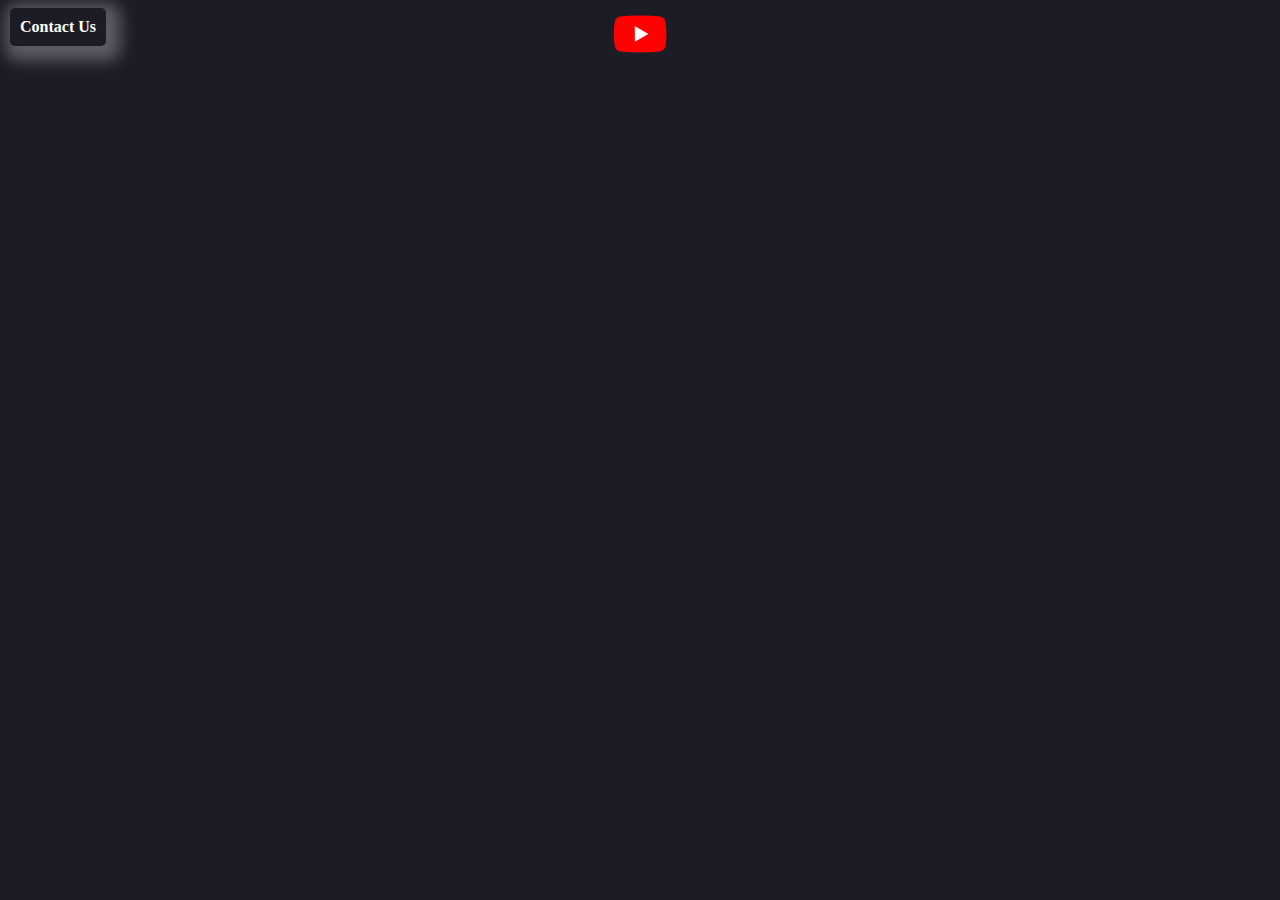
<file: index.html>
<!DOCTYPE html>
<html lang="en" oncontextmenu="return false">
<head>
    <meta charset="UTF-8">
    <meta http-equiv="X-UA-Compatible" content="IE=edge">
    <meta name="viewport" content="width=device-width, initial-scale=1.0">
    <link rel="icon" type="image/x-icon" href="final jdev hd.png" />
   <link rel="stylesheet" href="/css/style.css">
    <title>JDev</title>
</head>
<body>
    
    <div class="header" >
        
       <a href="https://www.youtube.com/channel/UCSGMcwAahToRHe8CQp5lLNA?sub_confirmation=1"><img src="/img/Youtube-logo-png-photo-0.webp" alt="" height="100px" ></a>
   
    </div>
    <a href="/old/index.html"><div class="btn">
        Contact Us
    </div></a>
    <div class='sk-ww-youtube-channel-videos' data-embed-id='103663'></div>
    <script src='https://widgets.sociablekit.com/youtube-channel-videos/widget.js' async defer></script>
</body>
</html>
</file>
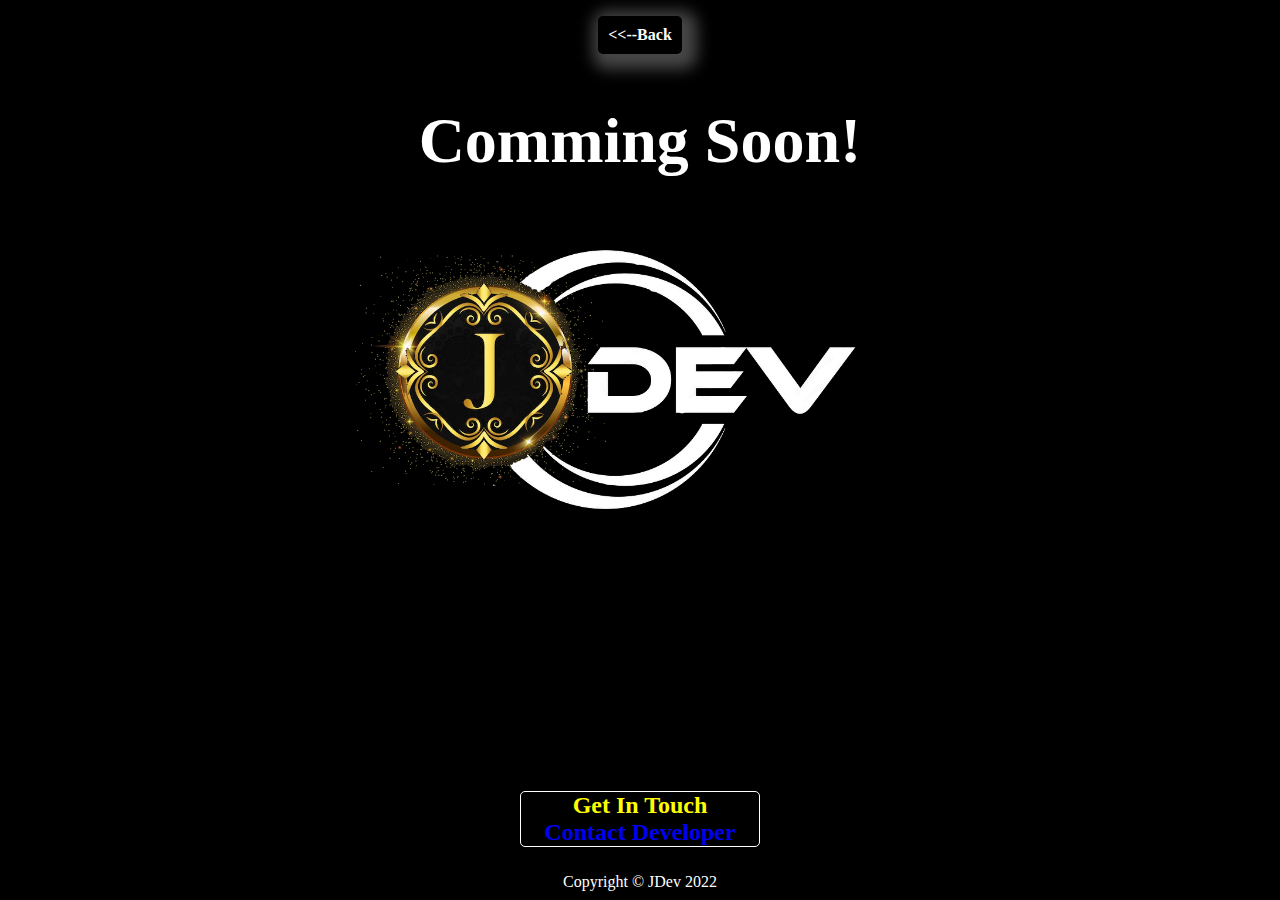
<file: old/index.html>
<!DOCTYPE html>
<html lang="en" oncontextmenu="return false">
<head>
    <meta charset="UTF-8">
    <meta http-equiv="X-UA-Compatible" content="IE=edge">
    <meta name="viewport" content="width=device-width, initial-scale=1.0">
    <link rel="icon" type="image/x-icon" href="final jdev hd.png" />
    <link rel="stylesheet" href="style.css">
    <title>JP Development</title>
</head>
<body>
    <center>
        <a href="/index.html">
    <div class="back">
      <<--Back
    </div></a></center>
    <header>
        <center>
            <h3><strong class="loader">
                Comming Soon!
            </strong></h3>
        </center>
    </header>
    <div class="logo">
        <img src="./final jdev hd.png" alt="">
        
    </div>


        

         <a href="https://janprakash.com.np/" target="_blank">
        <div class="btn btn1">
            <center><h2 class="h2">Get In Touch</h2></center>
            <a href="https://janprakash.com.np/" target="_blank"><h2>Contact Developer</h2></a>
        </div></a>
        <footer>
           
        <div>
            <center>Copyright &copy; JDev 2022</center>
        </div>
    </footer>
</body>
</html>
</file>
<file: css/style.css>
*{
    margin: 0;
    padding: 0;
    box-sizing: border-box;
}
body{
    background-color: rgb(28, 28, 39);
}

.header{
    margin-bottom: -5rem;
    margin-top: -1rem;
    text-align: center;

}
.header

.sk-ww-yt-video-info span{
    color:red;
    
}

.sk-ww-yt-video-info{
   
    opacity: 1 !important;
}
.sk-yt-post-hover {
    background: rgba(0, 0, 0, 0.3) !important;
}

.sk-ww-youtube-channel-videos-item:hover .sk-yt-post-hover {
    background: rgba(0, 0, 0, 0) !important;

    
}

.btn{
   
    border-radius: 5px;
    text-align: center;
    width: fit-content;
    padding: 10px;
    font-size: 1rem;
    box-shadow: 5px 5px 15px 10px #ffffff47;
    color: white;
   margin-left: 10px;
   position: absolute;
   font-weight: bold;
   
   border: none;
}
.btn:hover{
    border: 1px solid orange;
  
}

@media (max-width:780px) {
    .header{
        margin-bottom: -2rem;
    }
    .btn{
        position: relative;
      margin-top: -4.6rem;
    }
}

.header img:hover{
    scale: 1.2;
}

a{
    text-decoration: none;
}
</file>
<file: old/style.css>
*{
    margin: 0;
    padding: 0;
    box-sizing: border-box;
}

body{
    color: white;
    background-color: black;
}
header{
    margin-top: 50px;
}
.logo{
  display: flex;
  justify-content: center;
}
img{
    max-width: 100%;
   
}
@media (min-width:700px){
   img{
    max-width: 55%;
   } 
   
}
 h3{
    font-size: 4rem;
}
.btn{
   
    width: 15rem;
   
    text-align: center;
   
    margin: auto;
}

.h2{
    color: yellow;
    animation: color 1s infinite;
}
@keyframes color {
    50%{
        color: yellowgreen;
    }
}
.btn1{
    border: 1.2px solid white;
    border-radius: 5px;
    position: absolute;
    bottom: 25px;
    left: 50%;
    right: 50%;
    transform: translate(-50%, -50%);
}
footer{
    width: 100%;
    position: absolute;
    bottom: 0px;
    left: 50%;
    right: 50%;
    transform: translate(-50%, -50%);
}
a{
    text-decoration: none;
}
.btn1:hover{
    border-radius: 0px;
   background-color: #111;
}
.btn1 a:hover{
    color: white;
}

.loader{
    animation: load 10s  1 1s;
}
@keyframes load {
    0%{
       
       font-size: medium;
       color: yellow;
    }
   
}

.back{
    
    border-radius: 5px;
    text-align: center;
    width: fit-content;
    padding: 10px;
    font-size: 1rem;
    box-shadow: 5px 5px 15px 10px #ffffff47;
    color: white;
    margin-top: 1rem;
    
   font-weight: bold;
   
    
}
</file>
